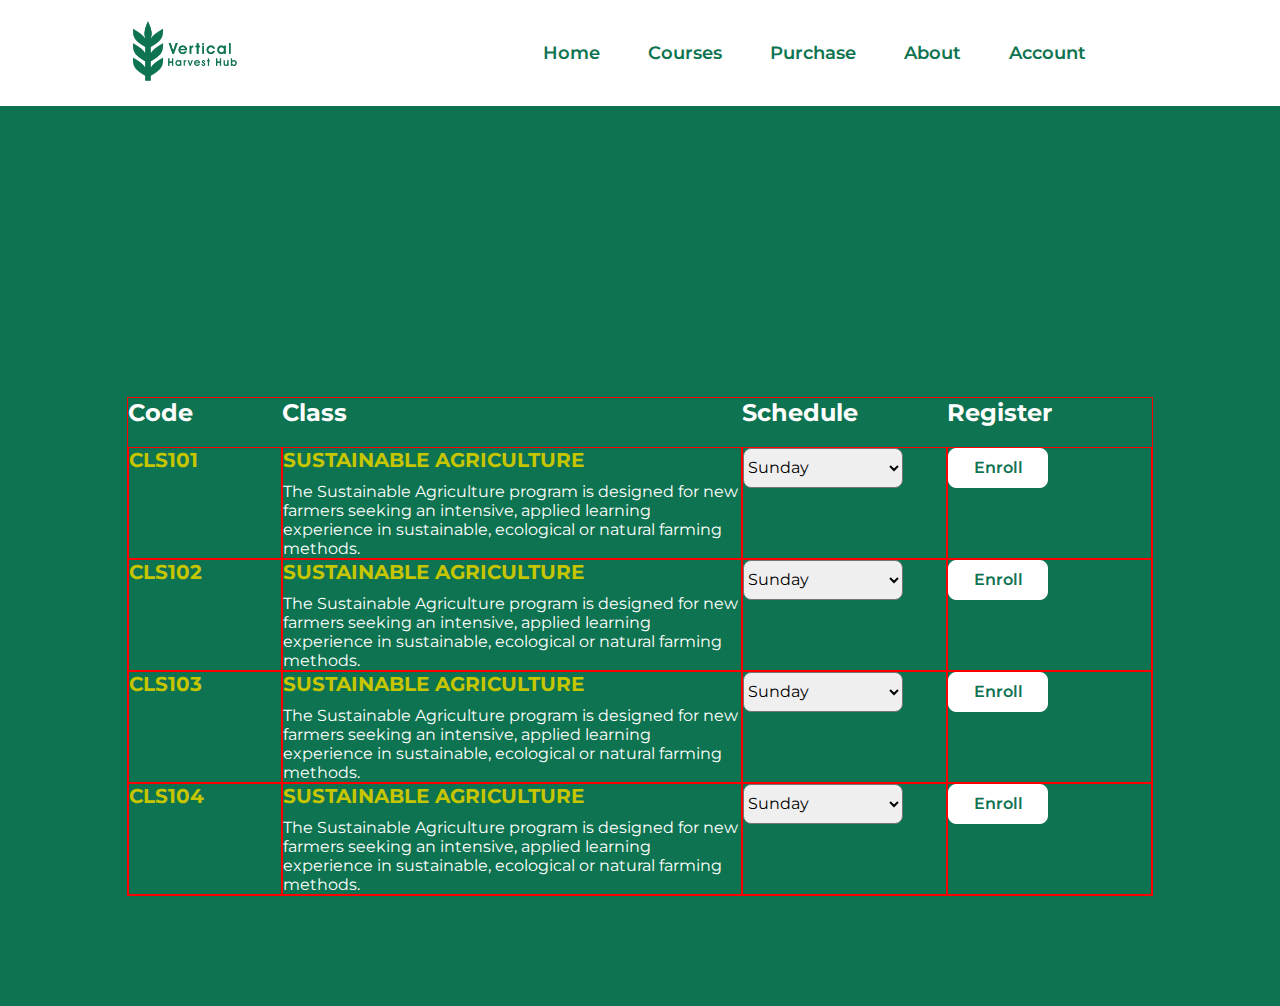
<file: courses.html>
<!DOCTYPE html>
<html lang="en">
<head>
    <meta charset="UTF-8">
    <meta name="viewport" content="width=device-width, initial-scale=1.0">
    <title>Courses | Vertical Harvest Hub</title>
    <link rel="stylesheet" href="style.css">
    <link rel="icon" href="Images/logo01.png" type="image/png">
    <link href="https://fonts.googleapis.com/css?family=Montserrat" rel="stylesheet">
</head>
<body>
    <div class="navBar">
        <div class="navWrapper">
            <div class="navLogo">
                <img src="Images/logo.png" alt="logo">
            </div>
            <div class="navBtn">
                <div class="nav-home" id="navBtns">Home</div>
                <div class="nav-course" id="navBtns">Courses</div>
                <div class="nav-purchase" id="navBtns" onclick="openPage('purchase.html')">Purchase</div>
                <div class="nav-about" id="navBtns">About</div>
                <div class="nav-account" id="navBtns">Account</div>
            </div>
        </div>
    </div>
    <div class="courseWrapper contentWrapper">
        <div class="course-container">
            <div class="code">
                <h2>Code</h2>
                <div class="course-div">
                    <h1>CLS101</h1>
                </div>
                <div class="course-div">
                    <h1>CLS102</h1>
                </div>
                <div class="course-div">
                    <h1>CLS103</h1>
                </div>
                <div class="course-div">
                    <h1>CLS104</h1>
                </div>
            </div>
            <div class="class">
                <h2>Class</h2>
                <div class="course-div">
                    <h1>SUSTAINABLE AGRICULTURE</h1>
                    <p>The Sustainable Agriculture program is designed for
                        new farmers seeking an intensive, applied learning experience in 
                        sustainable, ecological or natural farming methods.
                    </p>
                </div>
                <div class="course-div">
                    <h1>SUSTAINABLE AGRICULTURE</h1>
                    <p>The Sustainable Agriculture program is designed for
                        new farmers seeking an intensive, applied learning experience in
                        sustainable, ecological or natural farming methods.
                    </p>
                </div>
                <div class="course-div">
                    <h1>SUSTAINABLE AGRICULTURE</h1>
                    <p>The Sustainable Agriculture program is designed for
                        new farmers seeking an intensive, applied learning experience in
                        sustainable, ecological or natural farming methods.
                    </p>
                </div>
                <div class="course-div">
                    <h1>SUSTAINABLE AGRICULTURE</h1>
                    <p>The Sustainable Agriculture program is designed for
                        new farmers seeking an intensive, applied learning experience in
                        sustainable, ecological or natural farming methods.
                    </p>
                </div>
            </div>
            <div class="schedule">
                <h2>Schedule</h2>
                <div class="course-div">
                    <select name="days" id="days">
                        <option value="sunday">Sunday</option>
                        <option value="monday">Monday</option>
                        <option value="tuesday">Tuesday</option>
                        <option value="wednesday">Wednesday</option>
                        <option value="thursday">Thursday</option>
                        <option value="friday">Friday</option>
                        <option value="saturday">Saturday</option>
                    </select>
                </div>
                <div class="course-div">
                    <select name="days" id="days">
                        <option value="sunday">Sunday</option>
                        <option value="monday">Monday</option>
                        <option value="tuesday">Tuesday</option>
                        <option value="wednesday">Wednesday</option>
                        <option value="thursday">Thursday</option>
                        <option value="friday">Friday</option>
                        <option value="saturday">Saturday</option>
                    </select>
                </div>
                <div class="course-div">
                    <select name="days" id="days">
                        <option value="sunday">Sunday</option>
                        <option value="monday">Monday</option>
                        <option value="tuesday">Tuesday</option>
                        <option value="wednesday">Wednesday</option>
                        <option value="thursday">Thursday</option>
                        <option value="friday">Friday</option>
                        <option value="saturday">Saturday</option>
                    </select>
                </div>
                <div class="course-div">
                    <select name="days" id="days">
                        <option value="sunday">Sunday</option>
                        <option value="monday">Monday</option>
                        <option value="tuesday">Tuesday</option>
                        <option value="wednesday">Wednesday</option>
                        <option value="thursday">Thursday</option>
                        <option value="friday">Friday</option>
                        <option value="saturday">Saturday</option>
                    </select>
                </div>
            </div>
            <div class="register">
                <h2>Register</h2>
                <div class="course-div">
                    <button class="enroll">Enroll</button>
                </div>
                <div class="course-div">
                    <button class="enroll">Enroll</button>
                </div>
                <div class="course-div">
                    <button class="enroll">Enroll</button>
                </div>
                <div class="course-div">
                    <button class="enroll">Enroll</button>
                </div>
            </div>
        </div>
    </div>

    <script src="script.js"></script>
</body>
</html>
</file>
<file: style.css>
*{
    padding: 0;
    margin: 0;
    font-family: Montserrat, Verdana, Geneva, Tahoma, sans-serif;
}
.navBar{
    display: flex;
    justify-content: center;
    align-items: center;
    background-color: #fff;
    box-shadow: 16px 2px 2px #b8b8b89f;
}
.navBar .navWrapper{
    height: 90px;
    width: 80%;
    display: flex;
    flex-direction: row;
    justify-content: space-between;
    margin: auto 6px;
    padding: 8px;
}
.navBar .navLogo{
    width: 110px;
    height: 110px;
    cursor: pointer;
    position: relative;
    bottom: 10px;
}
.navBar .navLogo img{
    width: 100%;
    height: 100%;
    
}
.navBar .navWrapper .navBtn{
    display: flex;
    flex-direction: row;
    gap: 16px;
    justify-content: space-evenly;
    margin: auto 50px;
}
.navBar .navBtn #navBtns{
    padding: 16px;
    height: 17px;
    display: flex;
    justify-content: center;
    align-items: center;
    font-size:large;
    font-family: Montserrat, Verdana, Geneva, Tahoma, sans-serif;
    font-weight: 600;
    border-radius: 8px;
    color: #0e7350;
    cursor: pointer;
}
.navBar .navBtn #navBtns:hover{
    background-color: #0e7350;
    color: #fff;
    transition: .3s all;
}


/* content wrapper */
.contentWrapper{
    height: 100vh;
    overflow: hidden;
    background-color: #0e7350;
    display: flex;
    align-items: center;
    justify-content: center;

}
.contentWrapper .home-wrap{
    height: 700px;
    width: 80%;
    border: 1px solid black;
    display: grid;
    grid-template-columns: 55% 45%;
}
.home-wrap .vertical-wrap .vertical-title{
    color: #fff;
    font-weight: 600;
    font-size: 40px;
    margin-top: 100px;
    margin-bottom: 32px;
}
.home-wrap .vertical-wrap .vertical-subtitle{
    color: #fff;
    font-size: 25px;
    margin-bottom: 30px;
}
.home-wrap .vertical-wrap .joinBtn{
    height: 56px;
    width: 150px;
    font-size: 24px;
    color: #0e7350;
    background-color: #0e7350;
    border-radius: 8px;
    border: 1px solid #fff;
    background-color: #fff;
    cursor: pointer;
}
.home-wrap .vertical-wrap .joinBtn:hover{
    color: #fff;
    background-color: #0e7350;
    transition: .3s all;
}
.contentWrapper .home-wrap .homepage-image{
    width: 500px;
    height: 500px;
    border: 1px solid red;
    overflow: hidden;
}
.contentWrapper .home-wrap .homepage-image .home-video{
    position: absolute;
    height: 300px;
    width: 450px;
    background-color: black;
    border-radius: 16px;
    top: 220px;
    z-index: 1;
}
.contentWrapper .home-wrap .homepage-image img{
    width: 450px;
    height: 450px;
    position: absolute;
    bottom: 60px;
    right: 100px;
}


/* courses */


.course-container{
    display: grid;
    grid-template-columns: 15% 45% 20% 20%;
    width: 80%;
    border: 1px solid red;
    position: relative;
    top: 90px;
}
.course-container .course-div{
    height: 110px;
    border: 1px solid red;
}
.course-container h2 {
    color: #fff;
    margin-bottom: 20px;
}
.course-container h1{
    color: #c5c500;
    font-size: 20px;
    margin-bottom: 10px;
}

.course-container p{
    color: #fff;
}
.course-container select{
    height: 40px;
    width: 160px;
    font-size: 16px;
    border-radius: 8px;
}
.course-container button{
    height: 40px;
    width: 100px;
    background-color: #fff;
    border: 1px solid #fff;
    border-radius: 8px;
    font-size: 16px;
    font-weight: 600;
    color: #0e7350;
}
.course-container button:hover{
    color: #fff;
    background-color: #0e7350;
    transition: .3s all;
    cursor: pointer;
}
</file>
